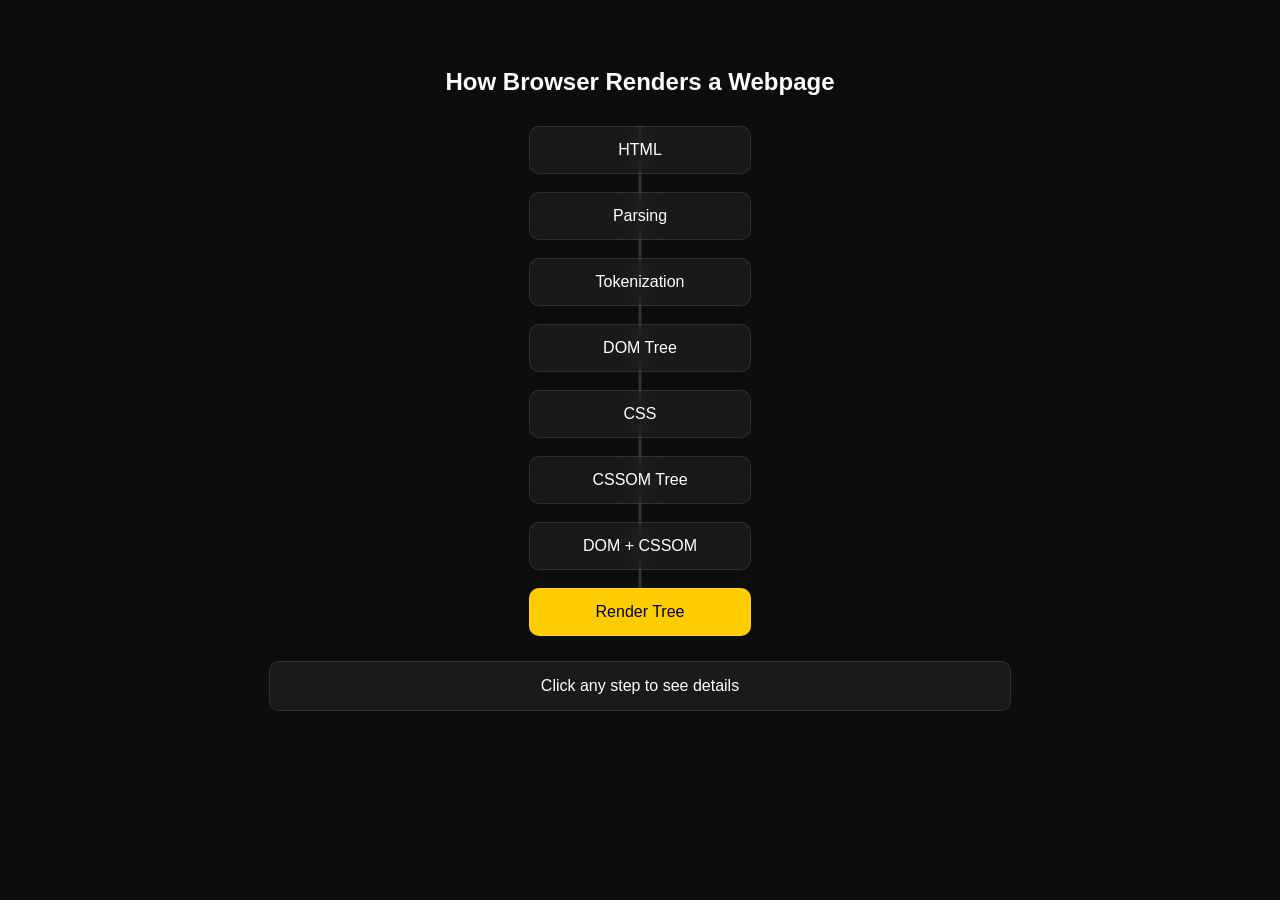
<file: Assingment 5/visual.html>
<!DOCTYPE html>
<html lang="en">
<head>
  <meta charset="UTF-8">
  <meta name="viewport" content="width=device-width, initial-scale=1.0">
  <title>Document</title>
  <link rel="stylesheet" href="style2.css">
</head>
<body>
<section class="render-flow">

  <h2>How Browser Renders a Webpage</h2>

  <div class="flow-container">

    <div class="progress-line"></div>

    <div class="step" data-info="HTML is the structure of webpage">
      HTML
    </div>

    <div class="step" data-info="Browser reads code line by line">
      Parsing
    </div>

    <div class="step" data-info="Code is converted into tokens">
      Tokenization
    </div>

    <div class="step" data-info="DOM Tree is created from HTML">
      DOM Tree
    </div>

    <div class="step" data-info="CSS is parsed by browser">
      CSS
    </div>

    <div class="step" data-info="CSSOM Tree is created">
      CSSOM Tree
    </div>

    <div class="step" data-info="DOM + CSSOM combine together">
      DOM + CSSOM
    </div>

    <div class="step final" data-info="Final render tree is created">
      Render Tree
    </div>

  </div>

  <div class="info-box">
    Click any step to see details
  </div>

</section>
<script src="script2.js"></script>
</body>
</html>
</file>
<file: Assingment 5/style2.css>
body{
  background:#0d0d0d;
  color:white;
  font-family:sans-serif;
}

.render-flow{
  padding:40px;
  text-align:center;
}

.flow-container{
  position:relative;
  display:flex;
  flex-direction:column;
  gap:18px;
  align-items:center;
  margin-top:30px;
}

.progress-line{
  position:absolute;
  width:3px;
  height:100%;
  background:#333;
  left:50%;
  transform:translateX(-50%);
}

.step{
  padding:14px 20px;
  background:rgba(255,255,255,0.05);
  border:1px solid rgba(255,255,255,0.1);
  border-radius:10px;
  width:180px;
  cursor:pointer;
  transition:0.3s;
  backdrop-filter:blur(10px);
}

.step:hover{
  transform:scale(1.05);
  border-color:#00ffcc;
}

.active{
  background:#00ffcc;
  color:black;
  font-weight:bold;
  transform:scale(1.08);
}

.final{
  background:#ffcc00;
  color:black;
}

.info-box{
  margin-top:25px;
  padding:15px;
  background:#1a1a1a;
  border-radius:10px;
  width:60%;
  margin-inline:auto;
  border:1px solid #333;
}
</file>
